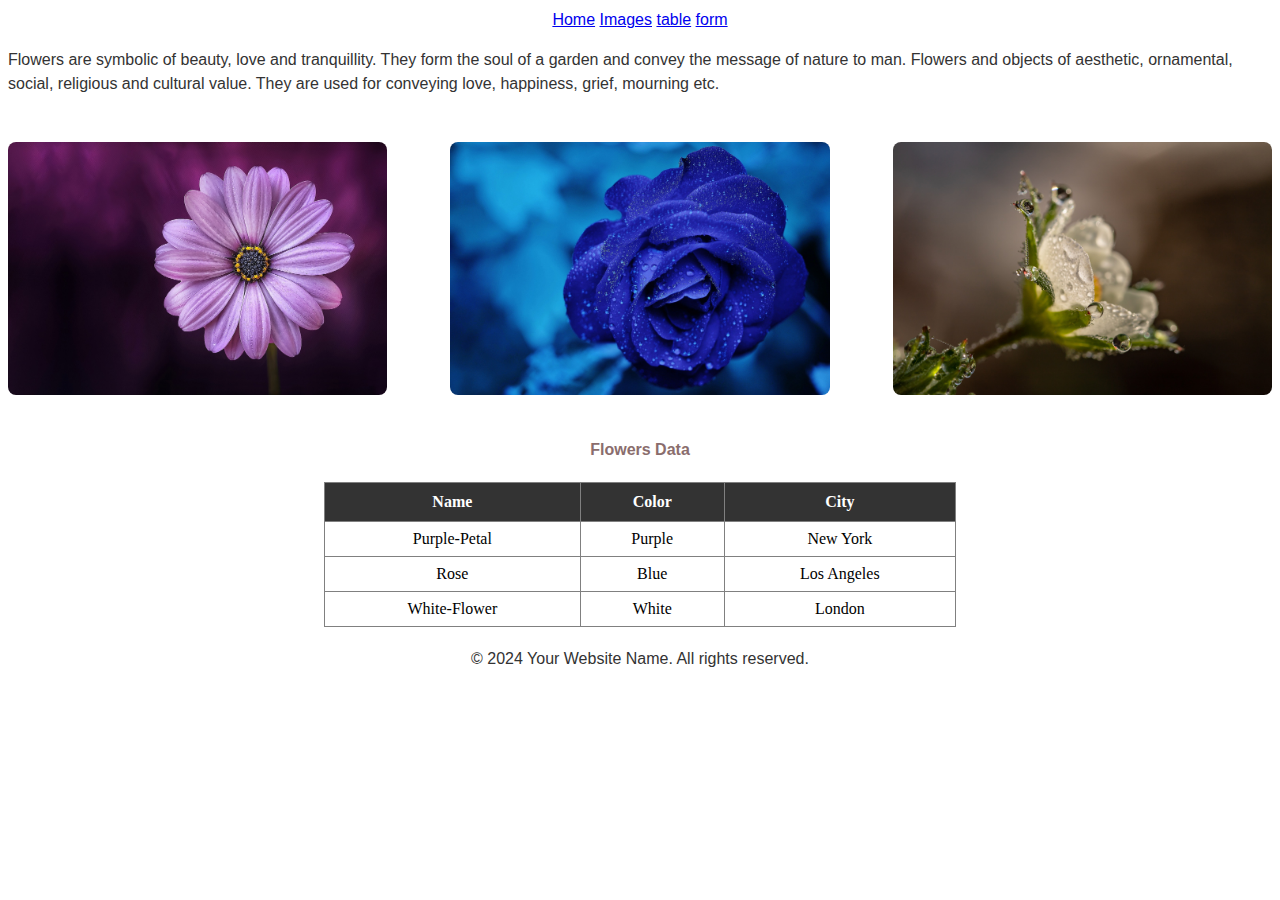
<file: index.html>
<!DOCTYPE html>
<html lang="en">
<head>
    <meta charset="UTF-8">
    <meta name="viewport" content="width=device-width, initial-scale=1.0">
    <title>HTML</title>
    <style>
        .image-container {
            display: flex;
            justify-content: space-between;
            
        }

        
        .image-container img {
            max-width: 30%;
            height: auto;
            border-radius: 8px;
            margin-top: 30px;
            margin-bottom: 30px;
        }
        table {
            width: 50%;
            border-collapse: collapse;
            margin: 20px auto;
        }

        
        th {
            background-color: #333;
            color: white;
            padding: 10px;
        }

       
        td {
            padding: 8px;
            text-align: center;
        }
    </style>
</head>
<body>
    <nav style="text-align: center; color: #333; font-size: 16px; line-height: 1.5; font-family: 'Arial', sans-serif;">
        <a href="#">Home</a>
        <a href="#">Images</a>
        <a href="#">table</a>
        <a href="#">form</a>
    </nav>
    <div>
        <p style="color: #333; font-size: 16px; line-height: 1.5; font-family: 'Arial', sans-serif;">Flowers are symbolic of beauty, love and tranquillity. They form the soul of a garden and convey the message of 
            nature to man. Flowers and objects of aesthetic, ornamental, 
            social, religious and cultural value. They are used for conveying love, happiness, grief, mourning etc.</p>
    </div>

    <div class="image-container">
        <img src="purple-petal.jpg" alt="Image 1">
        <img src="rose.jpg" alt="Image 2" >
        <img src="white-flower.jpg" alt="Image 3">
    </div>
    
    <div>
        
        <div class="container">
            <h2 style="color: #8a6d6d; font-size: 16px; line-height: 1.5; font-family: 'Arial', sans-serif; text-align:center">Flowers Data</h2>
            <table border="1" id="table">
                <thead>
                    <tr>
                        <th>Name</th>
                        <th>Color</th>
                        <th>City</th>
                    </tr>
                </thead>
                <tbody>
                    <tr>
                        <td>Purple-Petal</td>
                        <td>Purple</td>
                        <td>New York</td>
                    </tr>
                    <tr>
                        <td>Rose</td>
                        <td>Blue</td>
                        <td>Los Angeles</td>
                    </tr>
                    <tr>
                        <td>White-Flower</td>
                        <td>White</td>
                        <td>London</td>
                    </tr>
                </tbody>
            </table>
        </div>
    </div>

    <div>

    </div>
    <footer style="color: #333; font-size: 16px; line-height: 1.5; font-family: 'Arial', sans-serif;text-align:center">
        &copy; 2024 Your Website Name. All rights reserved.
    </footer>
</body>
</html>
</file>
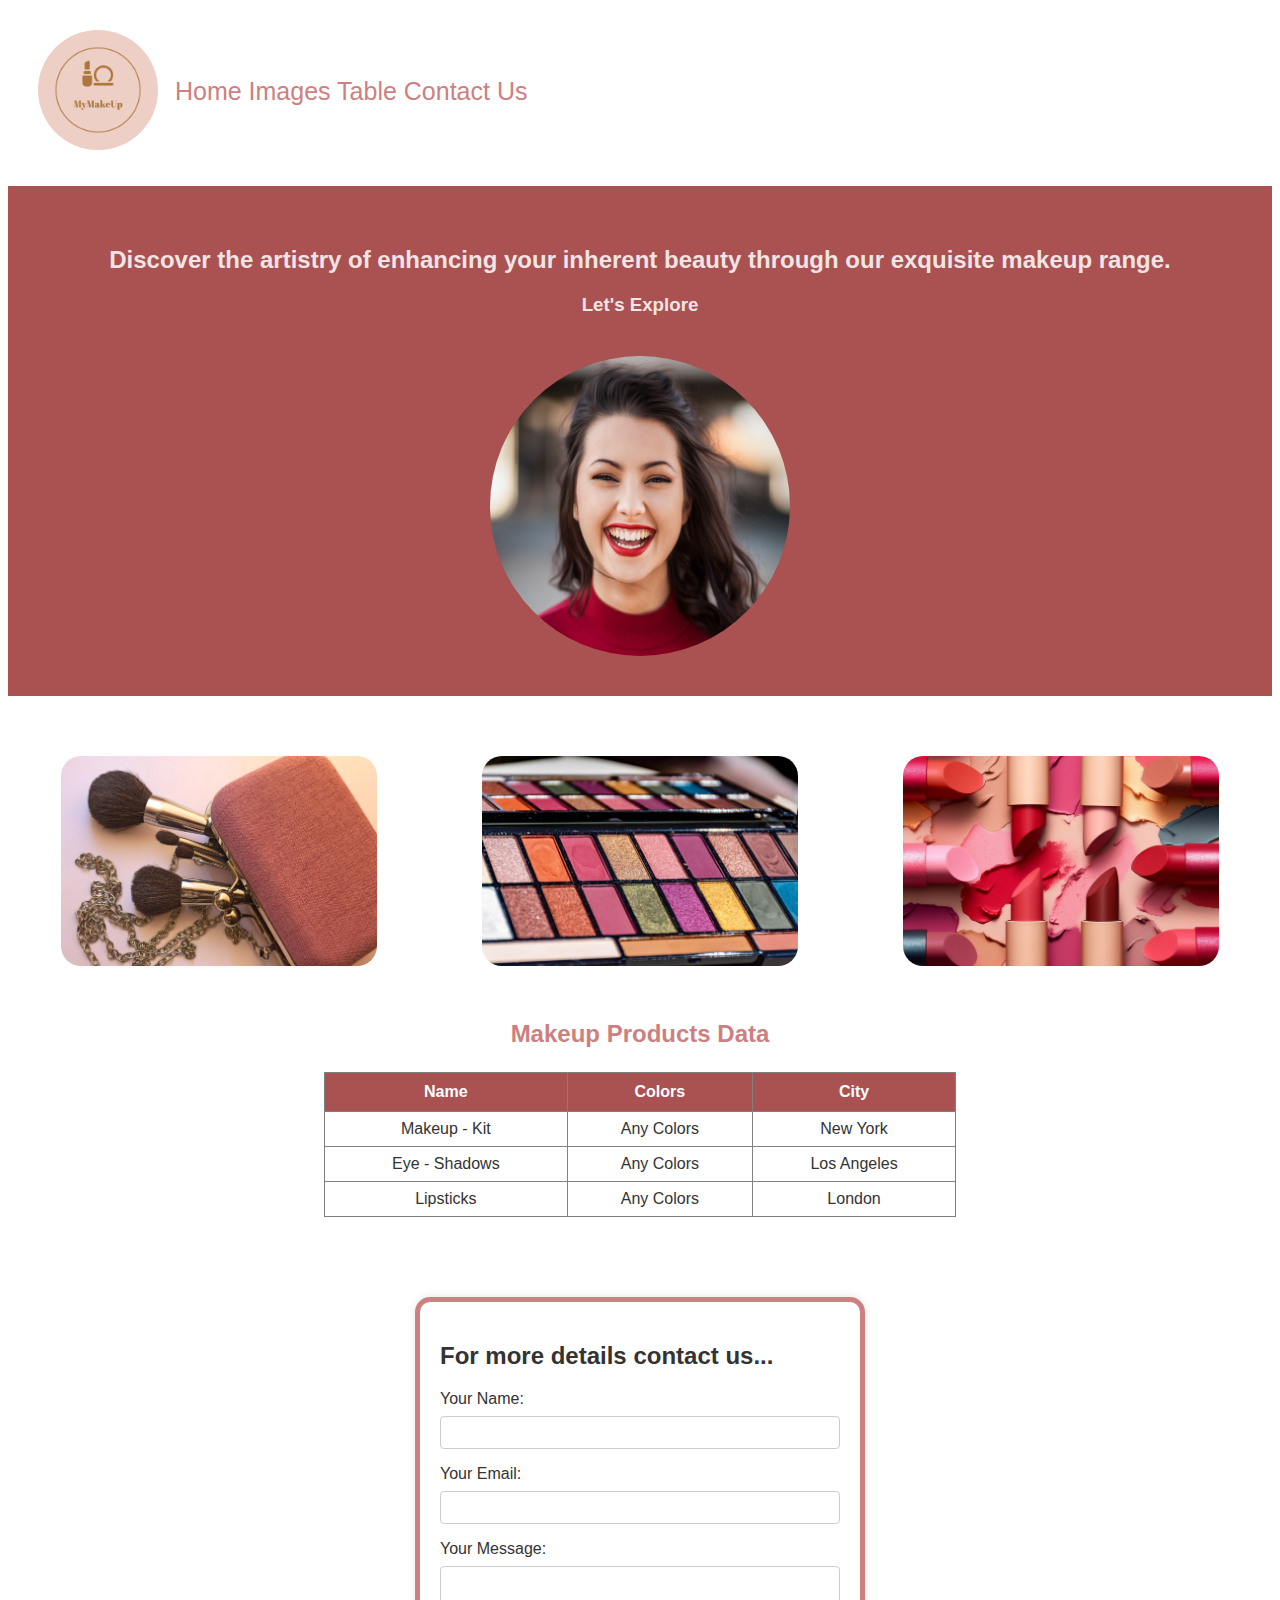
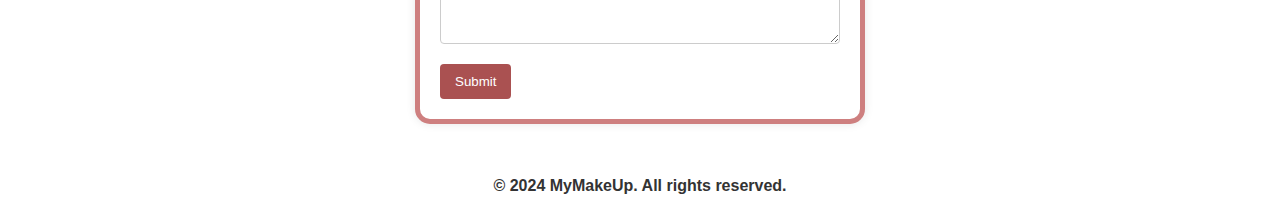
<file: HTMLPractice/index.html>
<!DOCTYPE html>
<html lang="en">
<head>
    <meta charset="UTF-8">
    <meta name="viewport" content="width=device-width, initial-scale=1.0">
    <title>MyMakeUp</title>
    <link rel="stylesheet" href="./css/styles.css">
</head>
<body>
    <div class="container">
        <nav>
            <div class="logo">
                <a href="index.html"><img src="./images/MyMakeUp-logos.jpeg" alt="Logo"></a>
            </div>
            <a href="#home">Home </a>
            <a href="#image"> Images </a>
            <a href="#table-border"> Table </a>
            <a href="#contact-form"> Contact Us</a>
        </nav>
        <div class="container" id="home">
            <h2>Discover the artistry of enhancing your inherent beauty through our exquisite makeup range.
            </h2>
            <h3>Let's Explore</h3>
            <img src="./images/woman-cover-image.jpg" alt="women-sample image" class="coverimg">
        </div>

        <div class="image-container" id="image">
            <img src="./images/cosmetics.jpg" alt="cosmetics image">
            <img src="./images/eye-shadows.jpg" alt="image of eye-shadow" >
            <img src="./images/lipstick.jpg" alt="lipstick">
        </div>
        
        
        <div class="container" id="table-border">
            <h2 style="color: #ce7f7f;  line-height: 1.5; font-family: 'Arial', sans-serif; text-align:center">Makeup Products Data</h2>
            <table border="1" id="table">
                <thead>
                    <tr>
                        <th>Name</th>
                        <th>Colors</th>
                        <th>City</th>
                    </tr>
                </thead>
                <tbody>
                    <tr>
                        <td>Makeup - Kit</td>
                        <td>Any Colors</td>
                        <td>New York</td>
                    </tr>
                    <tr>
                        <td>Eye - Shadows</td>
                        <td>Any Colors</td>
                        <td>Los Angeles</td>
                    </tr>
                    <tr>
                        <td>Lipsticks</td>
                        <td>Any Colors</td>
                        <td>London</td>
                    </tr>
                </tbody>
            </table>
        </div>

        <div class="container" id="contact-form">
            <h2>For more details contact us...</h2>
            <form onsubmit="showAlert()">
                <label for="name">Your Name:</label>
                <input type="text" id="name" name="name" required>

                <label for="email">Your Email:</label>
                <input type="email" id="email" name="email" required>

                <label for="message">Your Message:</label>
                <textarea id="message" name="message" rows="4" required></textarea>

                <button type="submit">Submit</button>
            </form>
        </div>

        <footer style="color: #333; font-size: 16px; line-height: 1.5; font-family: 'Arial', sans-serif;text-align:center">
            <strong>&copy; 2024 MyMakeUp. All rights reserved.</strong>
        </footer>
    </div>
</body>
</html>
<script>
    function showAlert(){
        alert("Form Submitted Successfully !!!");
    }
</script>
</file>
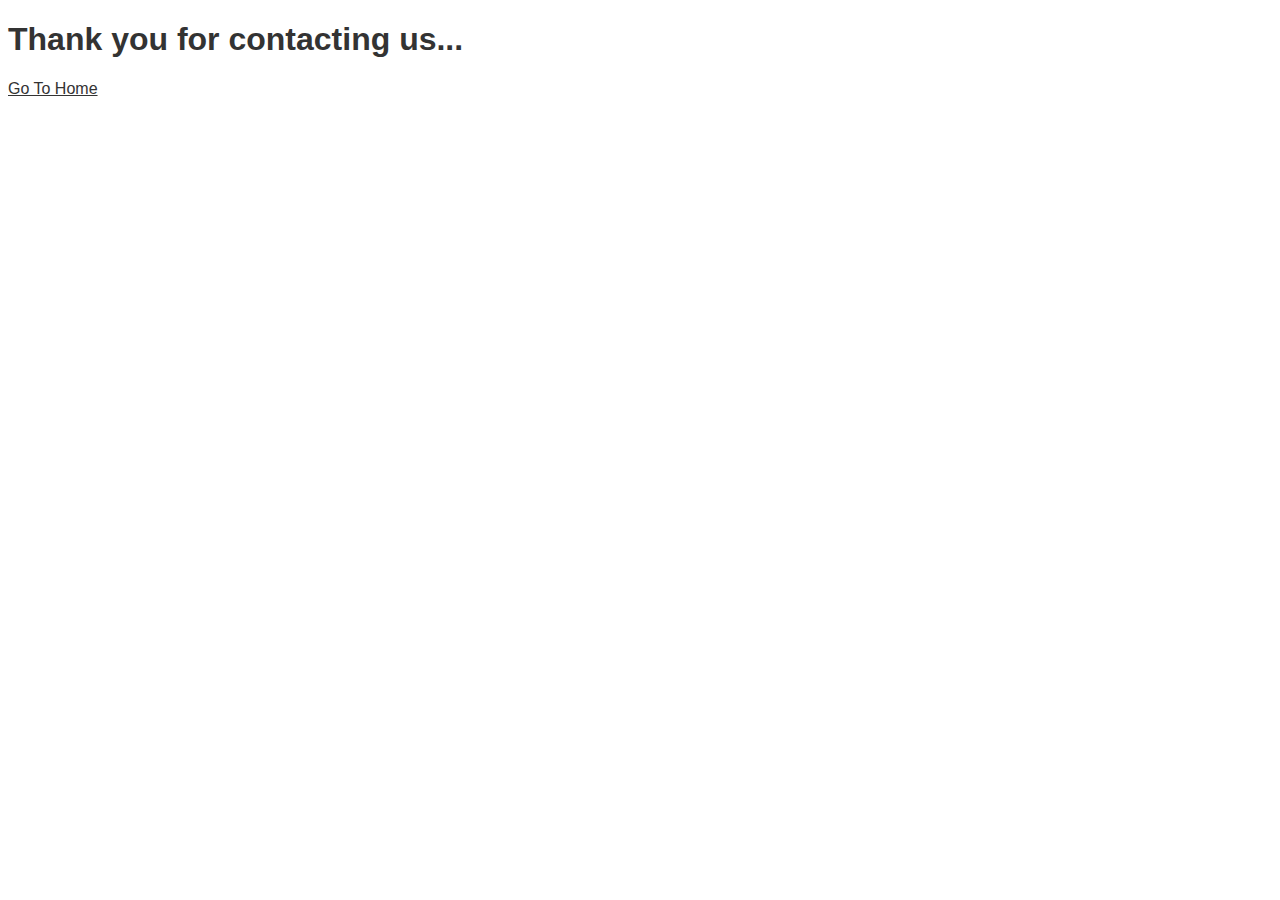
<file: HTMLPractice/welcome.html>
<!DOCTYPE html>
<html lang="en">
<head>
    <meta charset="UTF-8">
    <meta name="viewport" content="width=device-width, initial-scale=1.0">
    <title>Welcome</title>
    <link rel="stylesheet" href="./css/styles.css">
</head>
<body>
    <div class="welcome-container">
        <h1>Thank you for contacting us...</h1>
        <a href="./index.html">Go To Home</a>
    </div>
</body>
</html>
</file>
<file: HTMLPractice/css/styles.css>
*{
    color: #333;
    font-family: 'Arial', sans-serif;
}
#home{
    padding-top: 40px;
    padding-bottom: 40px;
    background-color: #aa5151;
    margin-bottom: 30px;
}
#home h2{
    display: block;
    color: #f1e4e4;
    width:auto;
    height:max-content;
    text-align: center;
}
#home h3{
    display: block;
    color: #f1e4e4;
    width:auto;
    height:max-content;
    text-align: center;
}
nav{
    /* text-align: center; */
    font-size: larger;
    justify-content: space-between;
    margin: 30px 30px;
    font-size: 25px;
}
nav a{
    text-decoration: none;
    color: #ce7f7f;
}
.logo {
    display: inline-block;
    vertical-align: middle;
}

.logo img {
    width: 120px; 
    height: auto;
    margin-right: 10px;
    border-radius: 50%;
}
.coverimg{
    border-radius: 50%;
    height: auto;
    display: block;
    margin-left: auto;
    margin-right: auto;
    width: 300px;
    height: 300px;
    margin-top: 40px;
}
.image-container {
    display: flex;
    justify-content: space-around;
    
}
.image-container img {
    max-width: 25%;
    height: auto;
    border-radius: 20px;
    margin-top: 30px;
    margin-bottom: 30px;
    transition: transform .7s;
}
.image-container img:hover{
        transform: scale(1.3); 
}
#table-border{
    padding-bottom: 10px;
}
table {
    width: 50%;
    border-collapse: collapse;
    margin: 20px auto;
    margin-bottom: 20px;
    padding-bottom: 10px;
}
th {
    background-color: #aa5151;
    color: #fff;
    padding: 10px;
}
td {
    padding: 8px;
    text-align: center;
}
#contact-form {
    max-width: 400px;
    margin: 50px auto;
    background-color: #fff;
    padding: 20px;
    border-radius: 15px;
    box-shadow: 0 0 10px rgba(0, 0, 0, 0.1);
    border: 5px solid #ce7f7f;
}
label {
    display: block;
    margin-bottom: 8px;
}
input, textarea {
    width: 100%;
    padding: 8px;
    margin-bottom: 16px;
    box-sizing: border-box;
    border: 1px solid #ccc;
    border-radius: 4px;
}
button {
    background-color: #aa5151;
    color: white;
    padding: 10px 15px;
    border: none;
    border-radius: 4px;
    cursor: pointer;
    
}
button:hover {
    background-color: #c98080;
}
</file>
